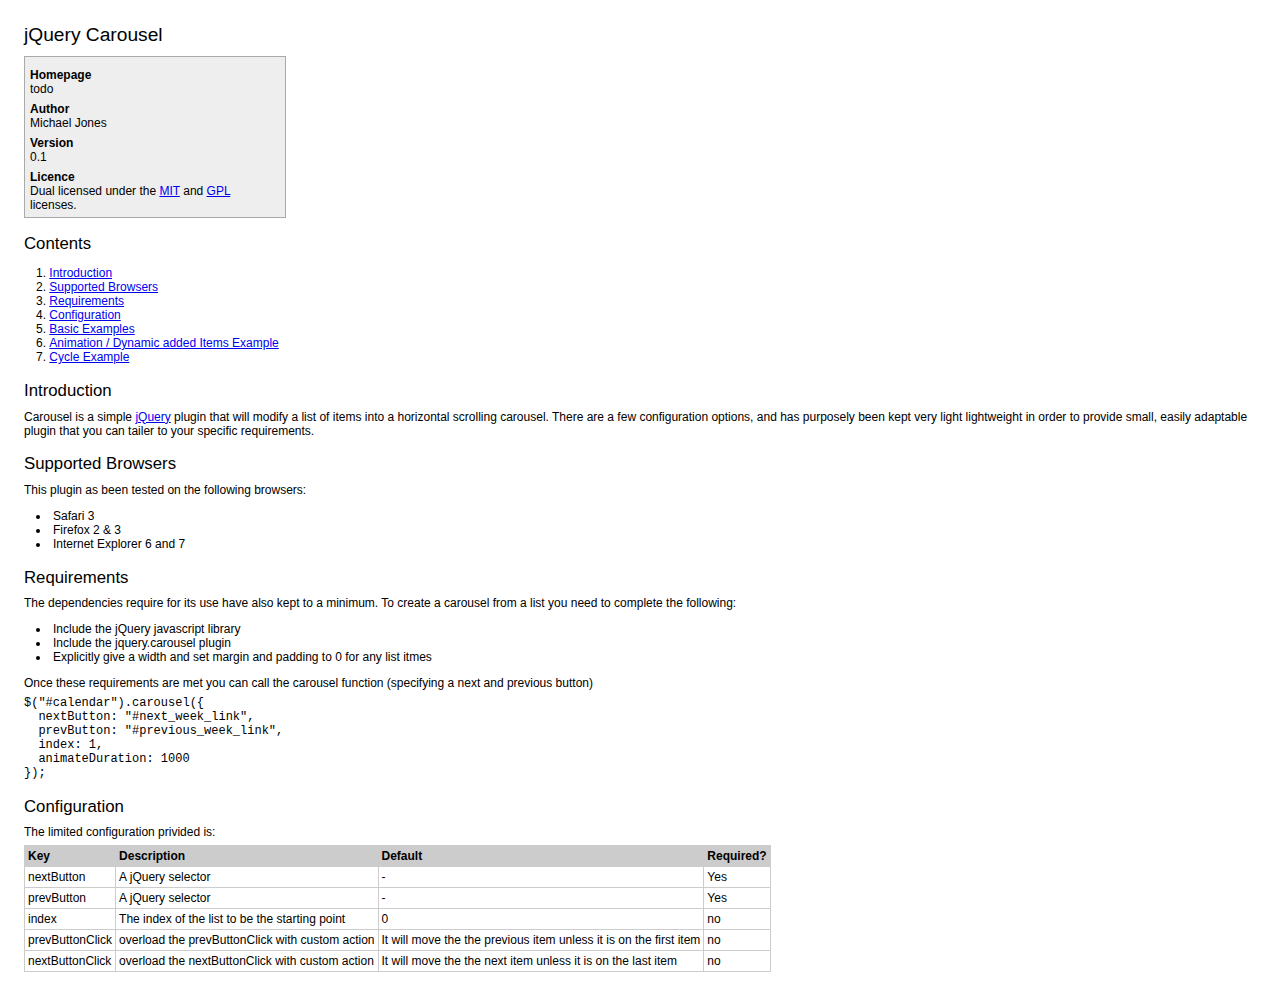
<file: index.html>
<html>
  <head>
    <meta http-equiv="Content-type" content="text/html; charset=utf-8">
    <title>index</title>
    <script src="lib/jquery-1.2.6.js" type="text/javascript" charset="utf-8"></script>
    <script src="lib/jquery.carousel.js" type="text/javascript" charset="utf-8"></script>
    <link rel="stylesheet" href="lib/reset.css" type="text/css" media="screen" title="no title" charset="utf-8">
    <link rel="stylesheet" href="examples/doc.css" type="text/css" media="screen" title="no title" charset="utf-8">
    <style type="text/css" media="screen">
      ul {
        list-style: disc inside;
        margin: 1em;
      }
      
      table {
       font: 100% "Lucida Grande", "Trebuchet MS", Verdana, sans-serif;
      }
      th {
        font-weight: bold;
        background: #ccc;
      }
      td, th {
        padding: 0.25em;
        border: 1px solid #ccc;
      }
      
    </style>
    
  </head>
  <body>
    
    <h1>jQuery Carousel</h1>
    <dl>
      <dt>Homepage</dt>
      <dd>todo</dd>
      <dt>Author</dt>
      <dd>Michael Jones</dd>
      <dt>Version</dt>
      <dd>0.1</dd>
      <dt>Licence</dt> 
      <dd>
        Dual licensed under the <a href="http://www.opensource.org/licenses/mit-license.php">MIT</a> and <a href="http://www.opensource.org/licenses/gpl-license.php">GPL</a> licenses.
      </dd>
      
    </dl>
    <h2>Contents</h2>
    <ol id="contents">
      <li><a href="#introduction">Introduction</a></li>
      <li><a href="#supported_browsers">Supported Browsers</a></li>
      <li><a href="#requirements">Requirements</a></li>
      <li><a href="#requirements">Configuration</a></li>
      <li><a href="examples/basic.html">Basic Examples</a></li>
      <li><a href="examples/example.html">Animation / Dynamic added Items Example</a></li>
      <li><a href="examples/cycle.html">Cycle Example</a></li>
    </ol>
    
    <h2 id="introduction">Introduction</h2>
    <p>
      Carousel is a simple <a href="http://jquery.com/">jQuery</a> plugin that will modify a list of items into a horizontal scrolling carousel. There are a few configuration options, and has purposely been kept very light lightweight in order to provide small, easily adaptable plugin that you can tailer to your specific requirements. 
    </p>
    
    <h2 id="supported_browsers">Supported Browsers</h2>
    <p>This plugin as been tested on the following browsers:</p>
    <ul>
      <li>Safari  3</li>
      <li>Firefox 2 &amp; 3</li>
      <li>Internet Explorer 6 and 7</li>
    </ul>
      
      
    
    <h2 id="requirements">Requirements</h2>
    <p>
      The dependencies require for its use have also kept to a minimum. To create a carousel from a list you need to complete the following:
    </p>
    <ul>
      <li>Include the jQuery javascript library</li>
      <li>Include the jquery.carousel plugin</li>
      <li>Explicitly give a width and set margin and padding to 0 for any list itmes</li>
    </ul>
    <p>
      Once these requirements are met you can call the carousel function (specifying a next and previous button) 
    </p>
    <code>
<pre>
$("#calendar").carousel({ 
  nextButton: "#next_week_link", 
  prevButton: "#previous_week_link", 
  index: 1,
  animateDuration: 1000
});
</pre></code>
    
    <h2>Configuration</h2>
    <p>
      The limited configuration privided is:
    </p>
    
    <table border="0">
      <tr>
        <th>Key</th>
        <th>Description</th>
        <th>Default</th>
        <th>Required?</th>
      </tr>
      <tr>
        <td>nextButton</td>
        <td>A jQuery selector</td>
        <td>-</td>
        <td>Yes</td>
      </tr>
      <tr>
        <td>prevButton</td>
        <td>A jQuery selector</td>
        <td>-</td>
        <td>Yes</td>
      </tr>
      <tr>
        <td>index</td>
        <td>The index of the list to be the starting point</td>
        <td>0</td>
        <td>no</td>
      </tr>
      <tr>
        <td>prevButtonClick</td>
        <td>overload the prevButtonClick with custom action</td>
        <td>It will move the the previous item unless it is on the first item</td>
        <td>no</td>
      </tr>
      <tr>
        <td>nextButtonClick</td>
        <td>overload the nextButtonClick with custom action</td>
        <td>It will move the the next item unless it is on the last item</td>
        <td>no</td>
      </tr>
    </table>
  </body>
</html>
</file>
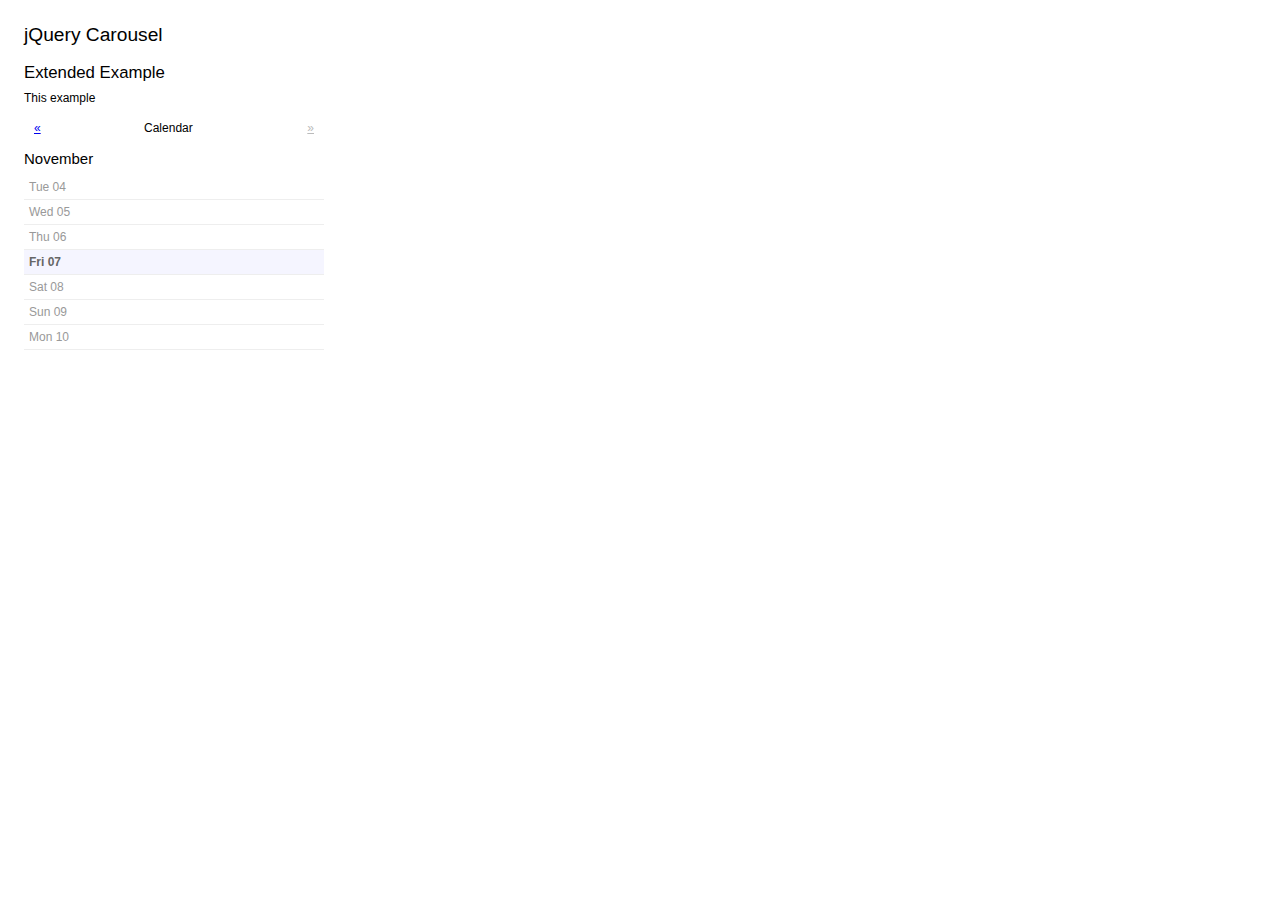
<file: doc/example.html>
<html>
  <head>
    <meta http-equiv="Content-type" content="text/html; charset=utf-8">
    <title>index</title>
    <script src="../lib/jquery-1.2.6.js" type="text/javascript" charset="utf-8"></script>
    <script src="../lib/jquery.carousel.js" type="text/javascript" charset="utf-8"></script>
    <script src="../lib/jquery.easing.1.3.js" type="text/javascript" charset="utf-8"></script>
    <link rel="stylesheet" href="../lib/reset.css" type="text/css" media="screen" title="no title" charset="utf-8">
    <link rel="stylesheet" href="doc.css" type="text/css" media="screen" title="no title" charset="utf-8">

    <style type="text/css" media="screen">
    
      .disabled, .locked {
        cursor: default;
        color: #bbb;
      }
    
      #example { width: 300px;}
      ul#calendar li  {
        width: 300px;
        float: left;
      }

      .navigation { width: 100%; }
      .navigation .padding { padding: 10px !important; }
      .navigation .left {float: left;}
      .navigation .left, .navigation .center, .navigation .right {width: 32%;}
      .navigation .center {
        float: left;
        text-align: center; 
      }
      .navigation .right {
        text-align: right; 
        float:right;
      }

      ol.calendar {
        width: 100%;
        list-style: none;
        margin: 0;
        padding: 0;
        list-style-position: outside;
      }
      ol.calendar li {
        position: relative;
        border-bottom: 1px solid #eee; 
      }
      ol.calendar li .padding {padding: 5px !important; }
      ol.calendar li .date {
        color: #999;
        margin-right: 10px;
      }
      ol.calendar li.today {
        font-weight: bold;
        background: #f5f5ff; 
      }
      ol.calendar li.today .date {color: #666; }
      
    </style>
  </head>
  <body>
    <h1>jQuery Carousel</h1>
    <h2>Extended Example</h2>
    <p>
      This example
    </p>
    <div id="example">
      <div class="navigation">
        <div class="padding">
          <div class="left"><a id="previous_week_link" href="#">«</a></div>
          <div class="center">Calendar</div>
          <div class="right"><a id="next_week_link" href="#">»</a></div>
          <div class="clear"></div>
        </div>
      </div>
      <div style="clear:both"></div>

      <ul id="calendar">
        <li>
          <h3>October</h3>
          <ol class='calendar'>
            <li>
              <div class='padding'>
                <div class='date'>Tue 28</div>
              </div>
            </li>
            <li>
              <div class='padding'>
                <div class='date'>Wed 29</div>
              </div>
            </li>
            <li>
              <div class='padding'>
                <div class='date'>Thu 30</div>
              </div>
            </li>
            <li>
              <div class='padding'>
                <div class='date'>Fri 31</div>
              </div>
            </li>
            <li>
              <div class='padding'>
                <div class='date'>Sat 01</div>
              </div>
            </li>
            <li>
              <div class='padding'>
                <div class='date'>Sun 02</div>
              </div>
            </li>
            <li class='last'>
              <div class='padding'>
                <div class='date'>Mon 03</div>
              </div>
            </li>
          </ol>
        </li>
        <li>
          <h3>November</h3>
          <ol class='calendar'>
            <li>
              <div class='padding'>
                <div class='date'>Tue 04</div>
              </div>
            </li>
            <li>
              <div class='padding'>
                <div class='date'>Wed 05</div>
              </div>
            </li>
            <li>
              <div class='padding'>
                <div class='date'>Thu 06</div>
              </div>
            </li>
            <li class='today '>
              <div class='padding'>
                  <div class='date'>Fri 07</div>
              </div>
            </li>
            <li>
              <div class='padding'>
                <div class='date'>Sat 08</div>
              </div>
            </li>
            <li>
              <div class='padding'>
                <div class='date'>Sun 09</div>
              </div>
            </li>
            <li class='last '>
              <div class='padding'>
                <div class='date'>Mon 10</div>
              </div>
            </li>
          </ol>
        </li>
        <li>
          <h3>November</h3>
          <ol class='calendar'>
            <li>
              <div class='padding'>
                <div class='date'>Tue 11</div>
              </div>
            </li>
            <li>
              <div class='padding'>
                <div class='date'>Wed 12</div>
              </div>
            </li>
            <li>
              <div class='padding'>
                <div class='date'>Thu 13</div>
              </div>
            </li>
            <li>
              <div class='padding'>
                <div class='date'>Fri 14</div>
              </div>
            </li>
            <li>
              <div class='padding'>
                <div class='date'>Sat 15</div>
              </div>
            </li>
            <li>
              <div class='padding'>
                <div class='date'>Sun 16</div>
              </div>
            </li>
            <li class='last '>
              <div class='padding'>
                <div class='date'>Mon 17</div>
              </div>
            </li>
          </ol>
        </li>
      </ul>
    </div>
    <script type="text/javascript" charset="utf-8">
      $(function() {
        $.easing.def = 'easeOutBounce';
        $("#calendar").carousel({ 
          nextButton: "#next_week_link", 
          prevButton: "#previous_week_link", 
          index: 1,
          animateDuration: 1000
        });
      });
    </script>
  </body>
</html>
</file>
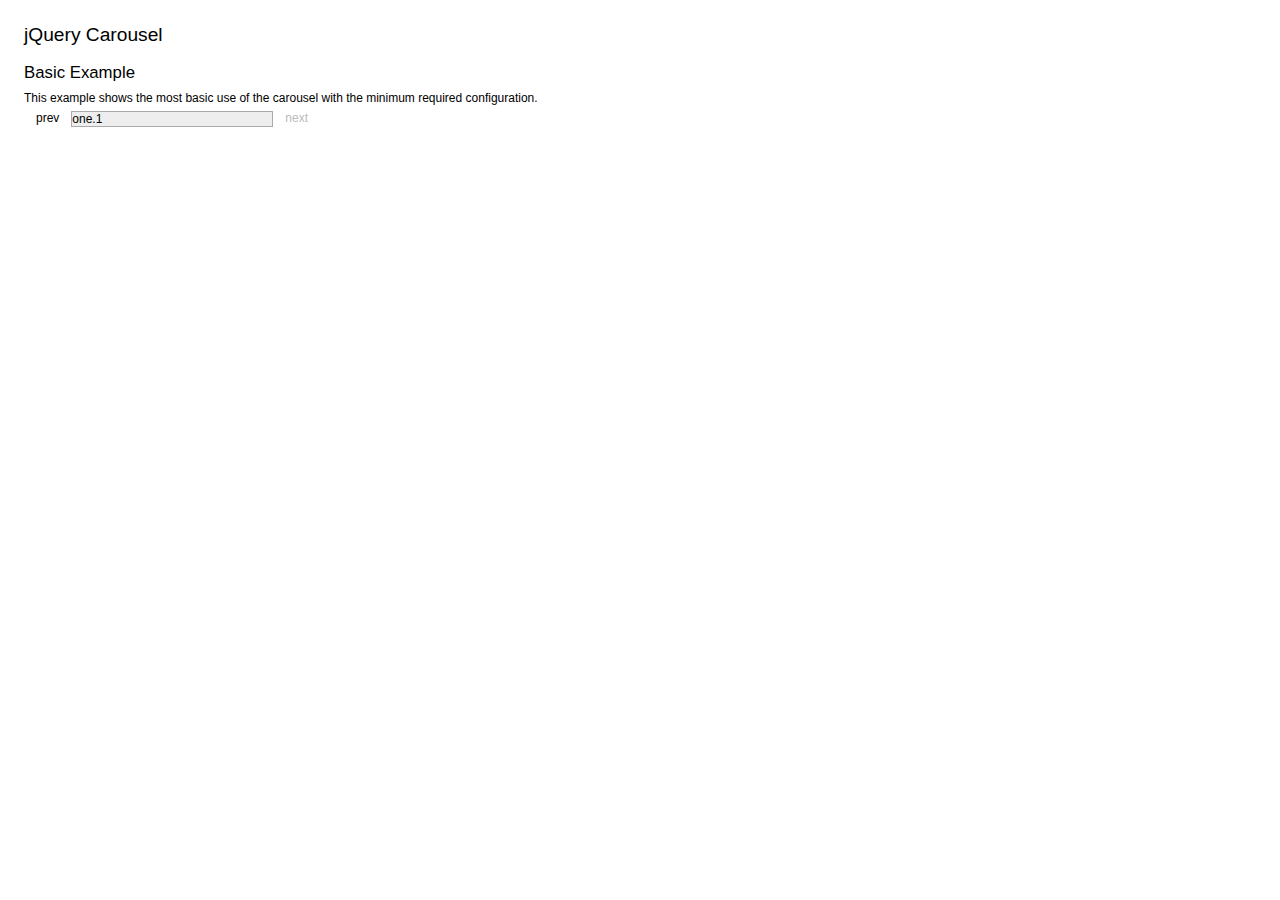
<file: examples/basic.html>
<html>
  <head>
    <meta http-equiv="Content-type" content="text/html; charset=utf-8">
    <title>index</title>
    <script src="../lib/jquery-1.2.6.js" type="text/javascript" charset="utf-8"></script>
    <script src="../lib/jquery.carousel.js" type="text/javascript" charset="utf-8"></script>
    <link rel="stylesheet" href="../lib/reset.css" type="text/css" media="screen" title="no title" charset="utf-8">
    <link rel="stylesheet" href="doc.css" type="text/css" media="screen" title="no title" charset="utf-8">
    <style type="text/css" media="screen">
      .disabled, .locked {
        cursor: default;
        color: #bbb;
      }
      
      ul#simple {
        position: relative;
      }
      ul#simple li {
        float: left;
        width: 200px;
        background: #eee;

      }
      .button {
        cursor: pointer;
      }
      
      .example {
        clear: both;
      }
      
      .example .carousel {
        border: 1px solid #aaa;
        float: left;
        display: inline;
      }
      
      .example span {
        float: left;
      }
      
      #next, #prev {
        margin: 0 1em;
      }
    </style>
    
  </head>
  <body>
    
    <h1>jQuery Carousel</h1>
    <h2>Basic Example</h2>
    <p>This example shows the most basic use of the carousel with the minimum required configuration.</p>
    <div class="example">
      <span id="prev" class="button">prev</span>
      <ul id="simple">
        <li>one.0</li>
        <li>one.1</li>
        <li>one.2</li>
      </ul>
      <span id="next" class="button">next</span>
    </div>
    <script type="text/javascript" charset="utf-8">
      $(function() {
        $("#simple").carousel({ 
          nextButton: "#next", 
          prevButton: "#prev",
          index: 1
        });
      });
    </script>
  </body>
</html>
</file>
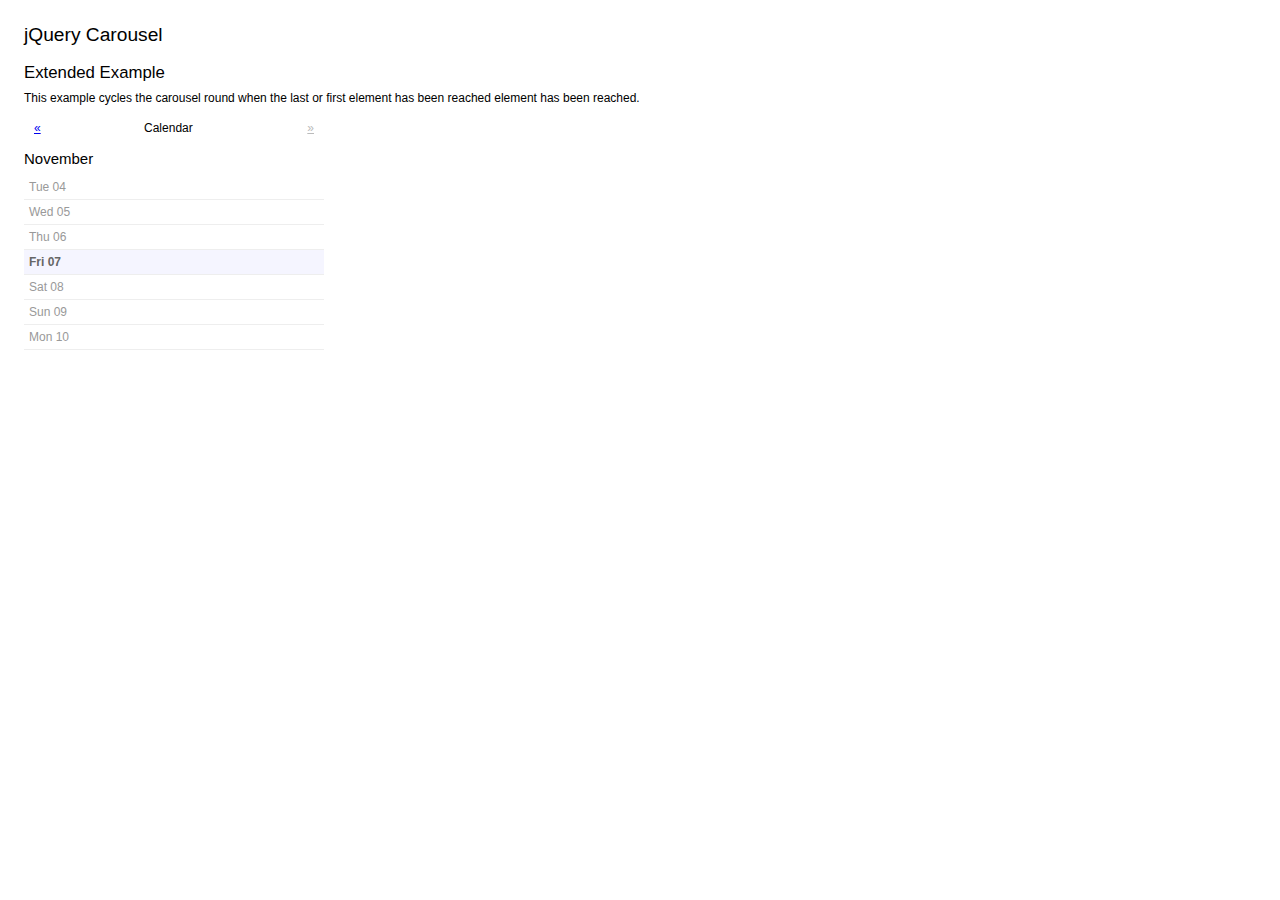
<file: examples/cycle.html>
<html>
  <head>
    <meta http-equiv="Content-type" content="text/html; charset=utf-8">
    <title>index</title>
    <script src="../lib/jquery-1.2.6.js" type="text/javascript" charset="utf-8"></script>
    <script src="../lib/jquery.carousel.js" type="text/javascript" charset="utf-8"></script>
    <script src="../lib/jquery.easing.1.3.js" type="text/javascript" charset="utf-8"></script>
    <link rel="stylesheet" href="../lib/reset.css" type="text/css" media="screen" title="no title" charset="utf-8">
    <link rel="stylesheet" href="doc.css" type="text/css" media="screen" title="no title" charset="utf-8">

    <style type="text/css" media="screen">
    
      .disabled, .locked {
        cursor: default;
        color: #bbb;
      }
    
      #example { width: 300px;}
      ul#calendar li  {
        width: 300px;
        float: left;
      }

      .navigation { width: 100%; }
      .navigation .padding { padding: 10px !important; }
      .navigation .left {float: left;}
      .navigation .left, .navigation .center, .navigation .right { width: 32%; }
      .navigation .center {
        float: left;
        text-align: center; 
      }
      .navigation .right {
        text-align: right; 
        float:right;
      }

      ol.calendar {
        width: 100%;
        list-style: none;
        margin: 0;
        padding: 0;
        list-style-position: outside;
      }
      ol.calendar li {
        position: relative;
        border-bottom: 1px solid #eee; 
      }
      ol.calendar li .padding {padding: 5px !important; }
      ol.calendar li .date {
        color: #999;
        margin-right: 10px;
      }
      ol.calendar li.today {
        font-weight: bold;
        background: #f5f5ff; 
      }
      ol.calendar li.today .date {color: #666; }
      
    </style>
  </head>
  <body>
    <h1>jQuery Carousel</h1>
    <h2>Extended Example</h2>
    <p>
      This example cycles the carousel round when the last or first element has been reached element has been reached.
    </p>
    <ul>
      <li></li>
    </ul>
    <div id="example">
      <div class="navigation">
        <div class="padding">
          <div class="left"><a id="previous_week_link" href="#">«</a></div>
          <div class="center">Calendar</div>
          <div class="right"><a id="next_week_link" href="#">»</a></div>
          <div class="clear"></div>
        </div>
      </div>
      <div style="clear:both"></div>

      <ul id="calendar">
        <li>
          <h3>October</h3>
          <ol class='calendar'>
            <li>
              <div class='padding'>
                <div class='date'>Tue 28</div>
              </div>
            </li>
            <li>
              <div class='padding'>
                <div class='date'>Wed 29</div>
              </div>
            </li>
            <li>
              <div class='padding'>
                <div class='date'>Thu 30</div>
              </div>
            </li>
            <li>
              <div class='padding'>
                <div class='date'>Fri 31</div>
              </div>
            </li>
            <li>
              <div class='padding'>
                <div class='date'>Sat 01</div>
              </div>
            </li>
            <li>
              <div class='padding'>
                <div class='date'>Sun 02</div>
              </div>
            </li>
            <li class='last'>
              <div class='padding'>
                <div class='date'>Mon 03</div>
              </div>
            </li>
          </ol>
        </li>
        <li>
          <h3>November</h3>
          <ol class='calendar'>
            <li>
              <div class='padding'>
                <div class='date'>Tue 04</div>
              </div>
            </li>
            <li>
              <div class='padding'>
                <div class='date'>Wed 05</div>
              </div>
            </li>
            <li>
              <div class='padding'>
                <div class='date'>Thu 06</div>
              </div>
            </li>
            <li class='today '>
              <div class='padding'>
                  <div class='date'>Fri 07</div>
              </div>
            </li>
            <li>
              <div class='padding'>
                <div class='date'>Sat 08</div>
              </div>
            </li>
            <li>
              <div class='padding'>
                <div class='date'>Sun 09</div>
              </div>
            </li>
            <li class='last '>
              <div class='padding'>
                <div class='date'>Mon 10</div>
              </div>
            </li>
          </ol>
        </li>
        <li>
          <h3>November</h3>
          <ol class='calendar'>
            <li>
              <div class='padding'>
                <div class='date'>Tue 11</div>
              </div>
            </li>
            <li>
              <div class='padding'>
                <div class='date'>Wed 12</div>
              </div>
            </li>
            <li>
              <div class='padding'>
                <div class='date'>Thu 13</div>
              </div>
            </li>
            <li>
              <div class='padding'>
                <div class='date'>Fri 14</div>
              </div>
            </li>
            <li>
              <div class='padding'>
                <div class='date'>Sat 15</div>
              </div>
            </li>
            <li>
              <div class='padding'>
                <div class='date'>Sun 16</div>
              </div>
            </li>
            <li class='last '>
              <div class='padding'>
                <div class='date'>Mon 17</div>
              </div>
            </li>
          </ol>
        </li>
      </ul>
    </div>
    <script type="text/javascript" charset="utf-8">
      $(function() {
        $.easing.def = 'easeInOutCubic';
        $("#calendar").carousel({ 
          nextButton: "#next_week_link", 
          prevButton: "#previous_week_link", 
          index: 1,
          animateDuration: 500,
          nextButtonClick: function(carousel) {
            if(carousel.onLastItem()) {
              carousel.moveToFirstItem(carousel.unlockButtons);
            }
            else {
              carousel.moveToNextItem(carousel.unlockButtons);
            }
          },
          prevButtonClick: function(carousel) {
            if(carousel.onFirstItem()) {
              carousel.moveToItem(carousel.size()-1, carousel.unlockButtons);
            }
            else {
              carousel.moveToPrevItem(carousel.unlockButtons);
            }
          },
        });
      });
    </script>
  </body>
</html>
</file>
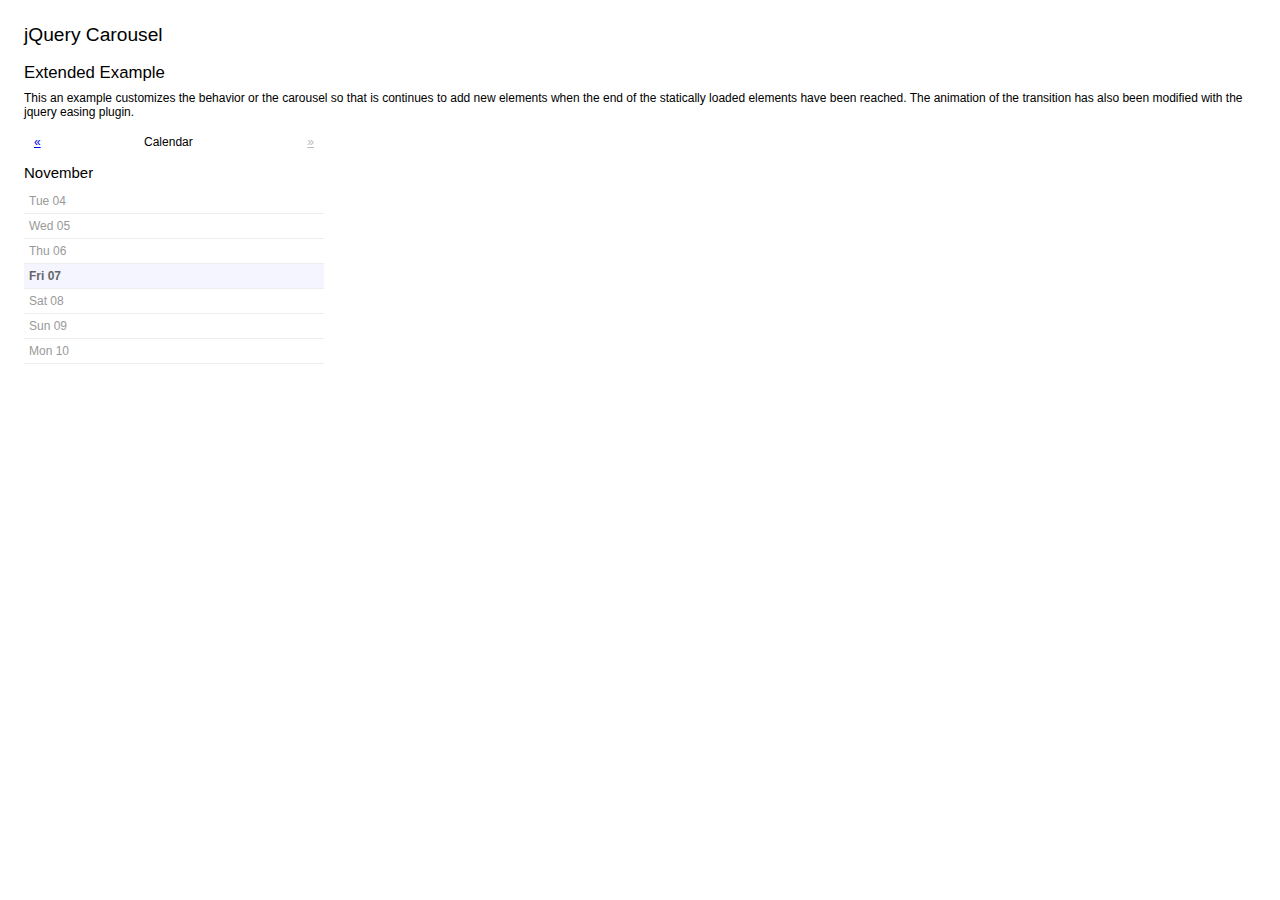
<file: examples/example.html>
<html>
  <head>
    <meta http-equiv="Content-type" content="text/html; charset=utf-8">
    <title>index</title>
    <script src="../lib/jquery-1.2.6.js" type="text/javascript" charset="utf-8"></script>
    <script src="../lib/jquery.carousel.js" type="text/javascript" charset="utf-8"></script>
    <script src="../lib/jquery.easing.1.3.js" type="text/javascript" charset="utf-8"></script>
    <link rel="stylesheet" href="../lib/reset.css" type="text/css" media="screen" title="no title" charset="utf-8">
    <link rel="stylesheet" href="doc.css" type="text/css" media="screen" title="no title" charset="utf-8">

    <style type="text/css" media="screen">
    
      .disabled, .locked {
        cursor: default;
        color: #bbb;
      }
    
      #example { width: 300px;}
      ul#calendar li  {
        width: 300px;
        float: left;
      }

      .navigation { width: 100%; }
      .navigation .padding { padding: 10px !important; }
      .navigation .left {float: left;}
      .navigation .left, .navigation .center, .navigation .right { width: 32%; }
      .navigation .center {
        float: left;
        text-align: center; 
      }
      .navigation .right {
        text-align: right; 
        float:right;
      }

      ol.calendar {
        width: 100%;
        list-style: none;
        margin: 0;
        padding: 0;
        list-style-position: outside;
      }
      ol.calendar li {
        position: relative;
        border-bottom: 1px solid #eee; 
      }
      ol.calendar li .padding {padding: 5px !important; }
      ol.calendar li .date {
        color: #999;
        margin-right: 10px;
      }
      ol.calendar li.today {
        font-weight: bold;
        background: #f5f5ff; 
      }
      ol.calendar li.today .date {color: #666; }
      
    </style>
  </head>
  <body>
    <h1>jQuery Carousel</h1>
    <h2>Extended Example</h2>
    <p>
      This an example customizes the behavior or the carousel so that is continues to add new elements when the end of the statically loaded elements have been reached. The animation of the transition has also been modified with the jquery easing plugin.
    </p>
    <ul>
      <li></li>
    </ul>
    <div id="example">
      <div class="navigation">
        <div class="padding">
          <div class="left"><a id="previous_week_link" href="#">«</a></div>
          <div class="center">Calendar</div>
          <div class="right"><a id="next_week_link" href="#">»</a></div>
          <div class="clear"></div>
        </div>
      </div>
      <div style="clear:both"></div>

      <ul id="calendar">
        <li>
          <h3>October</h3>
          <ol class='calendar'>
            <li>
              <div class='padding'>
                <div class='date'>Tue 28</div>
              </div>
            </li>
            <li>
              <div class='padding'>
                <div class='date'>Wed 29</div>
              </div>
            </li>
            <li>
              <div class='padding'>
                <div class='date'>Thu 30</div>
              </div>
            </li>
            <li>
              <div class='padding'>
                <div class='date'>Fri 31</div>
              </div>
            </li>
            <li>
              <div class='padding'>
                <div class='date'>Sat 01</div>
              </div>
            </li>
            <li>
              <div class='padding'>
                <div class='date'>Sun 02</div>
              </div>
            </li>
            <li class='last'>
              <div class='padding'>
                <div class='date'>Mon 03</div>
              </div>
            </li>
          </ol>
        </li>
        <li>
          <h3>November</h3>
          <ol class='calendar'>
            <li>
              <div class='padding'>
                <div class='date'>Tue 04</div>
              </div>
            </li>
            <li>
              <div class='padding'>
                <div class='date'>Wed 05</div>
              </div>
            </li>
            <li>
              <div class='padding'>
                <div class='date'>Thu 06</div>
              </div>
            </li>
            <li class='today '>
              <div class='padding'>
                  <div class='date'>Fri 07</div>
              </div>
            </li>
            <li>
              <div class='padding'>
                <div class='date'>Sat 08</div>
              </div>
            </li>
            <li>
              <div class='padding'>
                <div class='date'>Sun 09</div>
              </div>
            </li>
            <li class='last '>
              <div class='padding'>
                <div class='date'>Mon 10</div>
              </div>
            </li>
          </ol>
        </li>
        <li>
          <h3>November</h3>
          <ol class='calendar'>
            <li>
              <div class='padding'>
                <div class='date'>Tue 11</div>
              </div>
            </li>
            <li>
              <div class='padding'>
                <div class='date'>Wed 12</div>
              </div>
            </li>
            <li>
              <div class='padding'>
                <div class='date'>Thu 13</div>
              </div>
            </li>
            <li>
              <div class='padding'>
                <div class='date'>Fri 14</div>
              </div>
            </li>
            <li>
              <div class='padding'>
                <div class='date'>Sat 15</div>
              </div>
            </li>
            <li>
              <div class='padding'>
                <div class='date'>Sun 16</div>
              </div>
            </li>
            <li class='last '>
              <div class='padding'>
                <div class='date'>Mon 17</div>
              </div>
            </li>
          </ol>
        </li>
      </ul>
    </div>
    <script type="text/javascript" charset="utf-8">
      $(function() {
        $.easing.def = 'easeOutBounce';
        $("#calendar").carousel({ 
          nextButton: "#next_week_link", 
          prevButton: "#previous_week_link", 
          index: 1,
          animateDuration: 1000,
          nextButtonClick: function(carousel) {
            if(carousel.onLastItem()){
              carousel.appendItem("<li>dyanimcally prepended stuff... ooooooooo</li>");
            }
            carousel.moveToNextItem(carousel.unlockButtons);
          },
          prevButtonClick: function(carousel){
            if(carousel.onFirstItem()){
              carousel.prependItem("<li>dyanimcally appended stuff... ooooooooo</li>");
            }
            carousel.moveToPrevItem(carousel.unlockButtons);
          }
        });
      });
    </script>
  </body>
</html>
</file>
<file: examples/doc.css>
body {
  font-family: Arial, "MS Trebuchet", sans-serif;
  font: 12px "Lucida Grande", "Trebuchet MS", Verdana, sans-serif;
  margin: 2em;
}

h1 {
  font: 160% "Lucida Grande", "Trebuchet MS", Verdana, sans-serif;
}
h2 {
  font: 140% "Lucida Grande", "Trebuchet MS", Verdana, sans-serif;
}
h3 {
  font: 125% "Lucida Grande", "Trebuchet MS", Verdana, sans-serif;
}
h1, h2, h3 {
  margin: 1em 0 0.5em 0;
}
p {
  margin: 0.5em 0;
}

ol {
  list-style-type: decimal;
  list-style-position: inside;
  margin: 1em;
}

dl {
  background-color: #eee;
  border: 1px solid #aaa;
  padding: 5px;
  width: 250px;
}

dt {
  font-weight: bold;
  margin-top: 0.5em;
}
</file>
<file: doc/doc.css>
body {
  font-family: Arial, "MS Trebuchet", sans-serif;
  font: 12px "Lucida Grande", "Trebuchet MS", Verdana, sans-serif;
  margin: 2em;
}

h1 {
  font: 160% "Lucida Grande", "Trebuchet MS", Verdana, sans-serif;
}
h2 {
  font: 140% "Lucida Grande", "Trebuchet MS", Verdana, sans-serif;
}
h3 {
  font: 125% "Lucida Grande", "Trebuchet MS", Verdana, sans-serif;
}
h1, h2, h3 {
  margin: 1em 0 0.5em 0;
}
p {
  margin: 0.5em 0;
}

ol#contents {
  list-style-type: decimal;
  list-style-position: inside;
}

dl {
  background-color: #eee;
  border: 1px solid #aaa;
  padding: 5px;
  width: 250px;
}

dt {
  font-weight: bold;
  margin-top: 0.5em;
}
</file>
